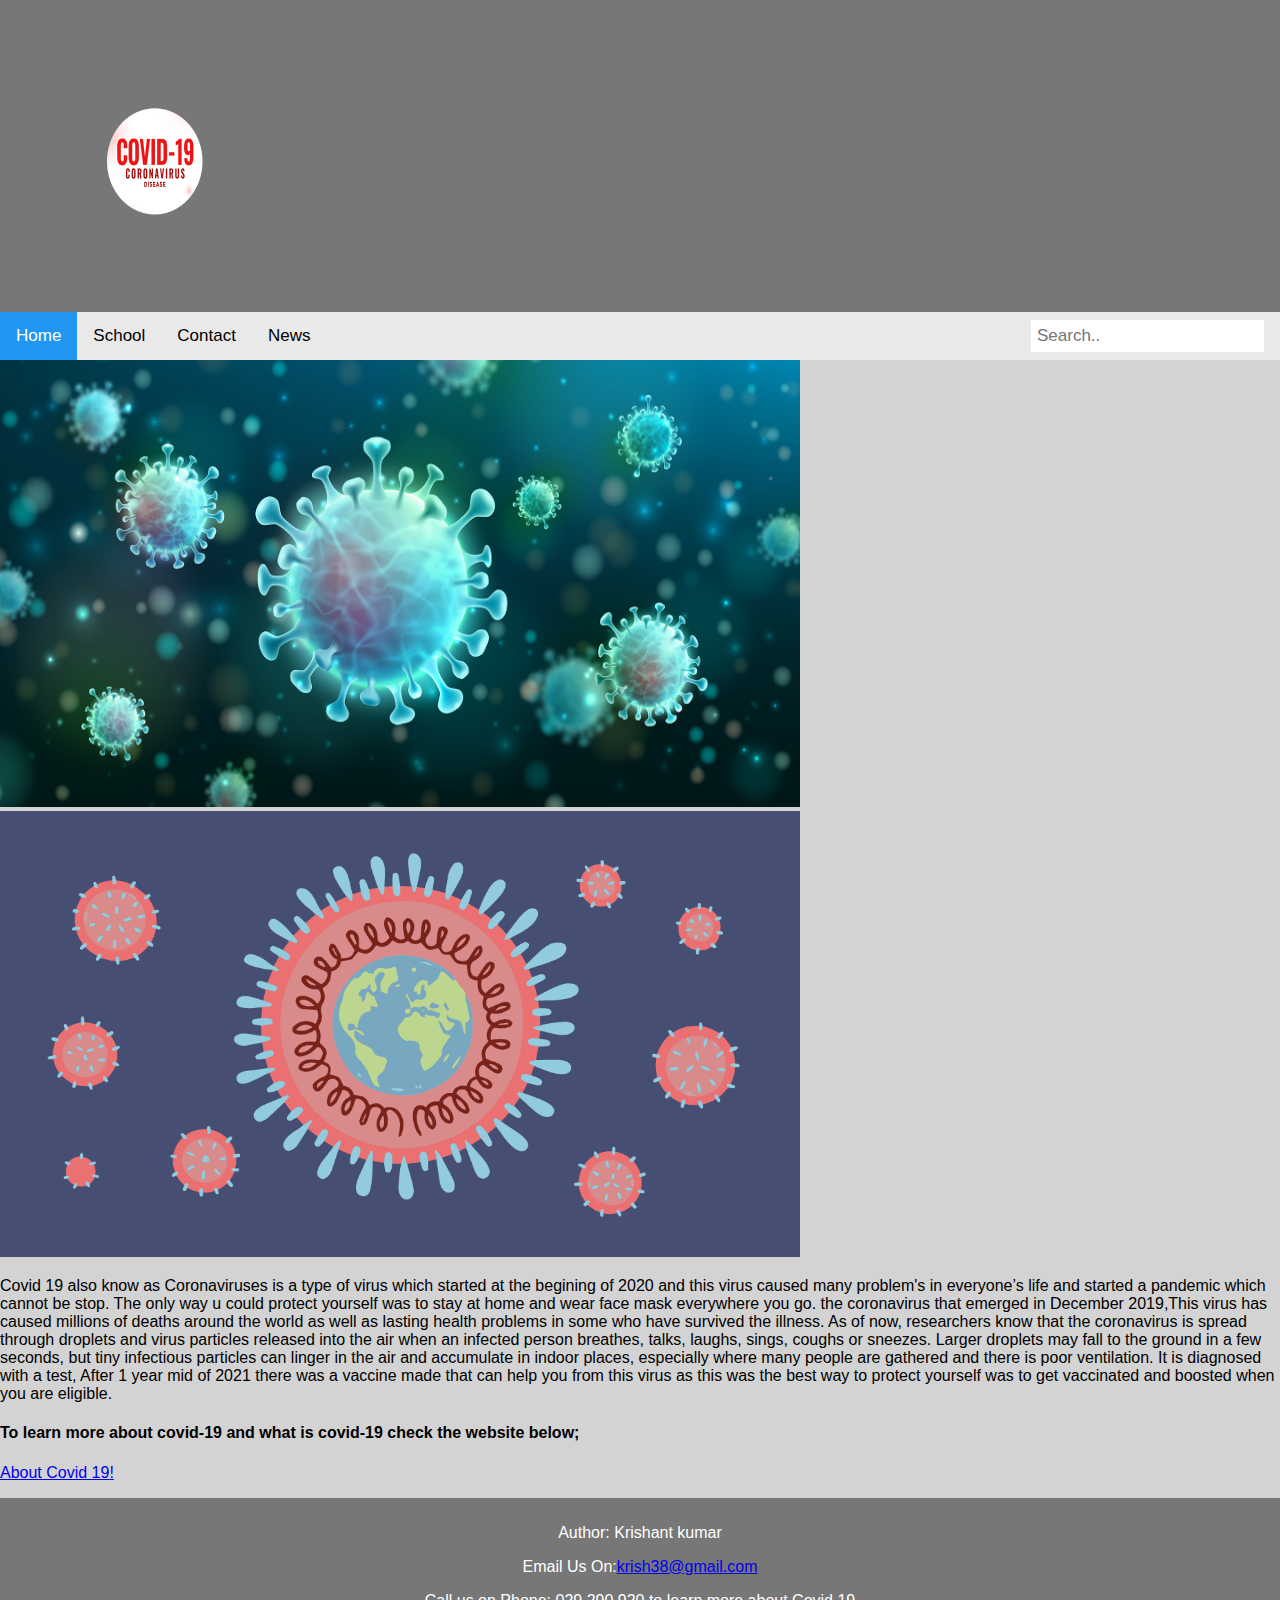
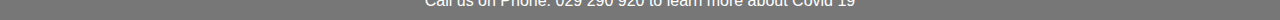
<file: Covid19/index.html>
<!DOCTYPE html>
<html>
<head>
<style>
body {background-color: LightGray;}

<meta name="viewport" content="width=device-width, initial-scale=1">
<style>
* {box-sizing: border-box;}
body {
margin: 0;
font-family: Arial, Helvetica, sans-serif;
}

.topnav {
  overflow: hidden;
  background-color: #e9e9e9;
}

.topnav a {
  float: left;
  display: block;
  color: black;
  text-align: center;
  padding: 14px 16px;
  text-decoration: none;
  font-size: 17px;
}

.topnav a:hover {
  background-color: #ddd;
  color: black;
}

.topnav a.active {
  background-color: #2196F3;
  color: white;
}

.topnav input[type=text] {
  float: right;
  padding: 6px;
  margin-top: 8px;
  margin-right: 16px;
  border: none;
  font-size: 17px;
}

@media screen and (max-width: 600px) {
  .topnav a, .topnav input[type=text] {
    float: none;
    display: block;
    text-align: left;
    width: 100%;
    margin: 0;
    padding: 14px;
  }
  
  .topnav input[type=text] {
    border: 1px solid #ccc;  
  }
}
/* Style the header */
header {
  background-color: #777;
  padding: 30px;
  text-align: left;
  font-size: 10px;
  color: white;
}
</style>
</head>
<body>

<header>
  <img src="images/DUMMY/logo3.png" alt="ai" width="250" alt="ai" width="250" height="250">

</header>	

<div class="topnav">
  <a class="active" href="index.html">Home</a>
  <a href="school.html">School</a>
  <a href="contact.html">Contact</a>
     <a href="news.html">News</a>
  <input type="text" placeholder="Search..">
</div>

<img src="images/DUMMY/covid.png" alt="ai" width="800" height="446.5">   
	
<img src="images/DUMMY/covid192.png" alt="ai" width="800" height="446.5">

<p>Covid 19 also know as Coronaviruses is a type of virus which started at the begining of 2020 and this virus caused many problem's in everyone’s life and started a pandemic which cannot be stop. The only way u could protect yourself was to stay at home and wear face mask everywhere you go.
  the coronavirus that emerged in December 2019,This virus has caused millions of deaths around the world as well as lasting health problems in some who have survived the illness. As of now, researchers know that the coronavirus is spread through droplets and virus particles released into the air when an infected person breathes, talks, laughs, sings, coughs or sneezes. Larger droplets may fall to the ground in a few seconds, but tiny infectious particles can linger in the air and accumulate in indoor places, especially where many people are gathered and there is poor ventilation.
  It is diagnosed with a test, After 1 year mid of 2021 there was a vaccine made that can help you from this virus as this was the best way to protect yourself was to get vaccinated and boosted when you are eligible.
</p>


<h4>To learn more about covid-19 and what is covid-19 check the website below; </h4>
<p><a href="https://covid19.govt.nz/prepare-and-stay-safe/about-covid-19/what-is-covid-19/">About Covid 19!<a></p>


	
<meta name="viewport" content="width=device-width, initial-scale=1">
<style>

* {
  box-sizing: border-box;

}

body {
  font-family: Arial, Helvetica, sans-serif;


}

/* Style the footer */
footer {
  background-color: #777;
  padding: 10px;
  text-align: center;
  color: white;
}
</style>
</head>
<body>
	
<footer>
 <p>Author: Krishant kumar</p>
	
  <p>Email Us On:<a href="mailto:krish38@gmail.com">krish38@gmail.com</p>  
	  
  <a>Call us on Phone: 029 290 920 to learn more about Covid 19<a/>
</footer>
</file>
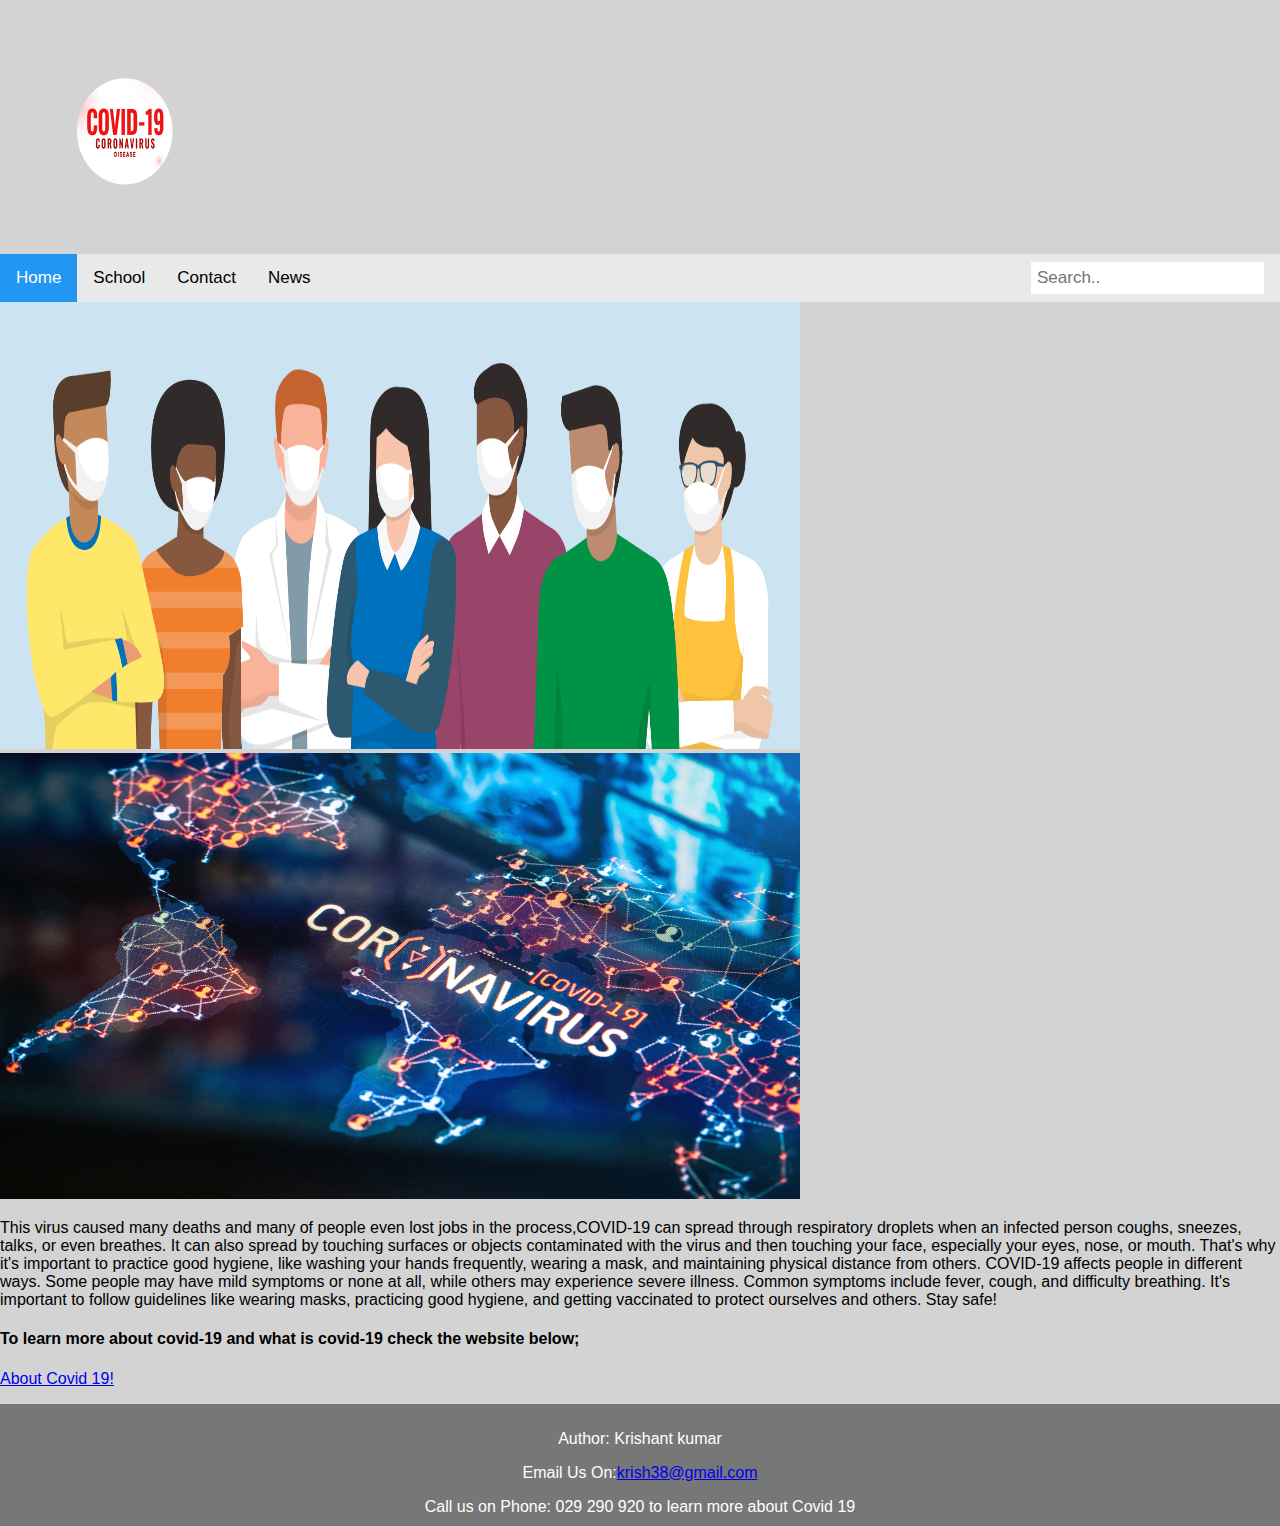
<file: Covid19/contact.html>
<!DOCTYPE html>
<html>
<head>
<style>
body {background-color: LightGray;}
<meta name="viewport" content="width=device-width, initial-scale=1">
<style>
* {box-sizing: border-box;}

body {
  margin: 0;
  font-family: Arial, Helvetica, sans-serif;
}

.topnav {
  overflow: hidden;
  background-color: #e9e9e9;
}

.topnav a {
  float: left;
  display: block;
  color: black;
  text-align: center;
  padding: 14px 16px;
  text-decoration: none;
  font-size: 17px;
}

.topnav a:hover {
  background-color: #ddd;
  color: black;
}

.topnav a.active {
  background-color: #2196F3;
  color: white;
}

.topnav input[type=text] {
  float: right;
  padding: 6px;
  margin-top: 8px;
  margin-right: 16px;
  border: none;
  font-size: 17px;
}

@media screen and (max-width: 600px) {
  .topnav a, .topnav input[type=text] {
    float: none;
    display: block;
    text-align: left;
    width: 100%;
    margin: 0;
    padding: 14px;
  }
  
  .topnav input[type=text] {
    border: 1px solid #ccc;  
  }
/* Style the header */
header {
  background-color: #666;
  padding: 30px;
  text-align: center;
  font-size: 10px;
  color: white;
}
</style>
</head>
<body>

<header>
  <img src="images/DUMMY/logo3.png" alt="ai" width="250" alt="ai" width="250" height="250">

</header>	

  
<div class="topnav">
  <a class="active" href="index.html">Home</a>
  <a href="school.html">School</a>
  <a href="contact.html">Contact</a>
    <a href="news.html">News</a>
  <input type="text" placeholder="Search..">
</div>


<img src="images/DUMMY/covid-header-2.png" alt="ai" width="800" height="446.5">   
	
<img src="images/DUMMY/lending-tracker-fullsize-istock-1213355637.jpg" alt="ai" width="800" height="446.5">

<p>This virus caused many deaths and many of people even lost jobs in the process,COVID-19 can spread through respiratory droplets when an infected person coughs, sneezes, talks, or even breathes. It can also spread by touching surfaces or objects contaminated with the virus and then touching your face, especially your eyes, nose, or mouth. That's why it's important to practice good hygiene, like washing your hands frequently, wearing a mask, and maintaining physical distance from others. COVID-19 affects people in different ways. Some people may have mild symptoms or none at all, while others may experience severe illness. Common symptoms include fever, cough, and difficulty breathing. It's important to follow guidelines like wearing masks, practicing good hygiene, and getting vaccinated to protect ourselves and others. Stay safe!</p>

<h4>To learn more about covid-19 and what is covid-19 check the website below; </h4>
<p><a href="https://covid19.govt.nz/prepare-and-stay-safe/about-covid-19/what-is-covid-19/">About Covid 19!<a></p>


	
<meta name="viewport" content="width=device-width, initial-scale=1">
<style>

* {
  box-sizing: border-box;

}

body {
  font-family: Arial, Helvetica, sans-serif;


}

/* Style the footer */
footer {
  background-color: #777;
  padding: 10px;
  text-align: center;
  color: white;
}
</style>
</head>
<body>
	
<footer>
 <p>Author: Krishant kumar</p>
	
  <p>Email Us On:<a href="mailto:krish38@gmail.com">krish38@gmail.com</p>  
	  
  <a>Call us on Phone: 029 290 920 to learn more about Covid 19<a/>
</footer>
</file>
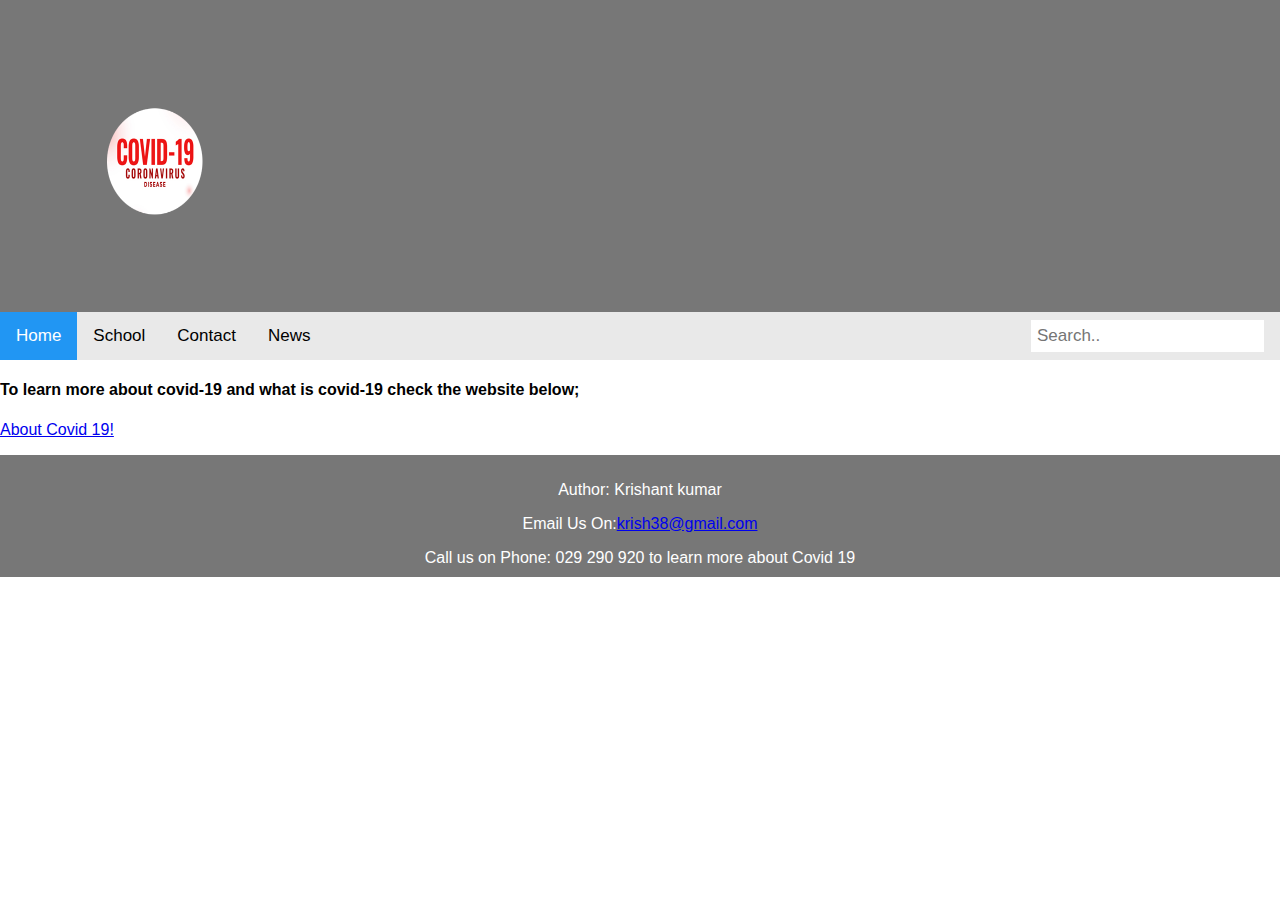
<file: Covid19/news.html>
<!DOCTYPE html>
<html>
<head>
<meta name="viewport" content="width=device-width, initial-scale=1">
<style>
* {box-sizing: border-box;}

body {
  margin: 0;
  font-family: Arial, Helvetica, sans-serif;
}

.topnav {
  overflow: hidden;
  background-color: #e9e9e9;
}

.topnav a {
  float: left;
  display: block;
  color: black;
  text-align: center;
  padding: 14px 16px;
  text-decoration: none;
  font-size: 17px;
}

.topnav a:hover {
  background-color: #ddd;
  color: black;
}

.topnav a.active {
  background-color: #2196F3;
  color: white;
}

.topnav input[type=text] {
  float: right;
  padding: 6px;
  margin-top: 8px;
  margin-right: 16px;
  border: none;
  font-size: 17px;
}

@media screen and (max-width: 600px) {
  .topnav a, .topnav input[type=text] {
    float: none;
    display: block;
    text-align: left;
    width: 100%;
    margin: 0;
    padding: 14px;
  }
  
  .topnav input[type=text] {
    border: 1px solid #ccc;  
  }
}
/* Style the header */
header {
  background-color: #777;
  padding: 30px;
  text-align: left;
  font-size: 10px;
  color: white;
}
</style>
</head>
<body>

<header>
  <img src="images/DUMMY/logo3.png" alt="ai" width="250" alt="ai" width="250" height="250">

</header>	

  
<div class="topnav">
  <a class="active" href="index.html">Home</a>
  <a href="school.html">School</a>
  <a href="contact.html">Contact</a>
  <a href="news.html">News</a>
  <input type="text" placeholder="Search..">
</div>


</body>
</html>

<p></p>

<h4>To learn more about covid-19 and what is covid-19 check the website below; </h4>
<p><a href="https://covid19.govt.nz/prepare-and-stay-safe/about-covid-19/what-is-covid-19/">About Covid 19!<a></p>


	
<meta name="viewport" content="width=device-width, initial-scale=1">
<style>

* {
  box-sizing: border-box;

}

body {
  font-family: Arial, Helvetica, sans-serif;


}

/* Style the footer */
footer {
  background-color: #777;
  padding: 10px;
  text-align: center;
  color: white;
}
</style>
</head>
<body>
	
<footer>
 <p>Author: Krishant kumar</p>
	
  <p>Email Us On:<a href="mailto:krish38@gmail.com">krish38@gmail.com</p>  
	  
  <a>Call us on Phone: 029 290 920 to learn more about Covid 19<a/>
</footer>
</file>
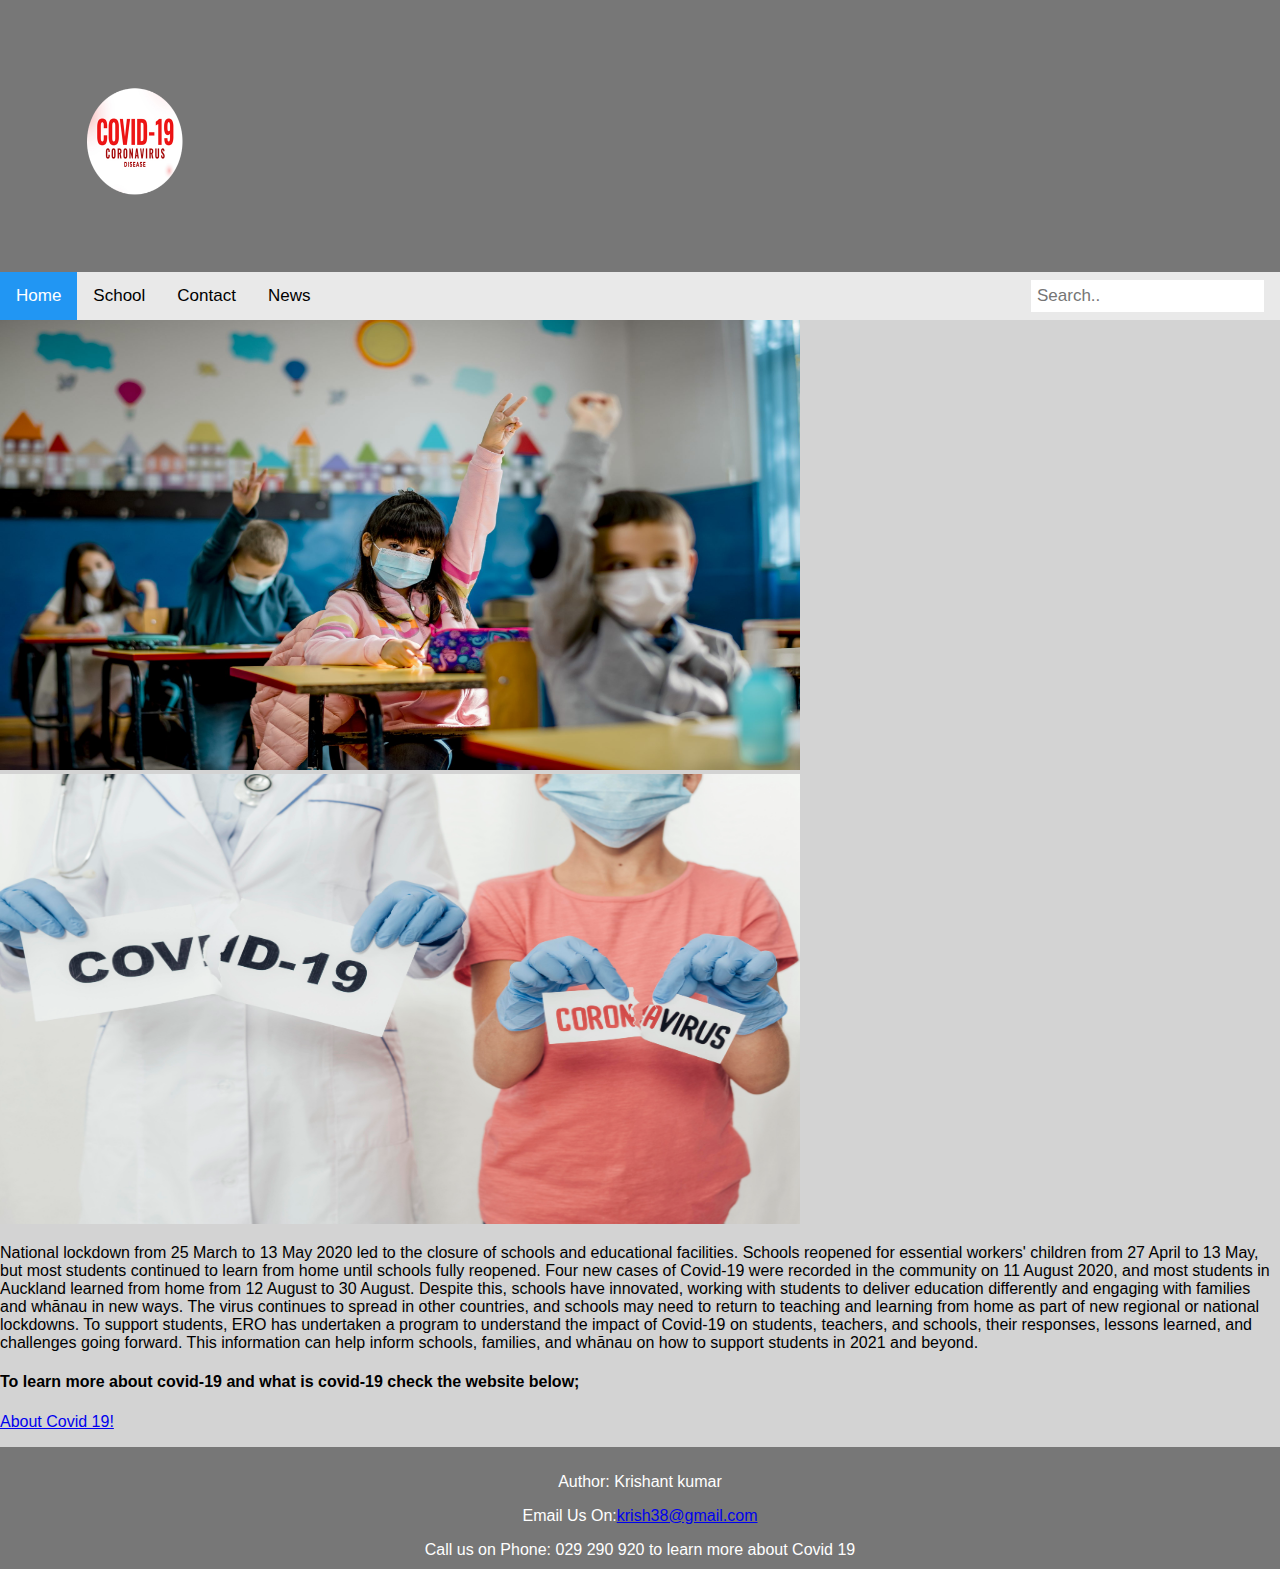
<file: Covid19/school.html>
<!DOCTYPE html>
<html>
<head>
<style>
body {background-color: LightGray;}
<meta name="viewport" content="width=device-width, initial-scale=1">
<style>
* {box-sizing: border-box;}

body {
  margin: 0;
  font-family: Arial, Helvetica, sans-serif;
}

.topnav {
  overflow: hidden;
  background-color: #e9e9e9;
}

.topnav a {
  float: left;
  display: block;
  color: black;
  text-align: center;
  padding: 14px 16px;
  text-decoration: none;
  font-size: 17px;
}

.topnav a:hover {
  background-color: #ddd;
  color: black;
}

.topnav a.active {
  background-color: #2196F3;
  color: white;
}

.topnav input[type=text] {
  float: right;
  padding: 6px;
  margin-top: 8px;
  margin-right: 16px;
  border: none;
  font-size: 17px;
}

@media screen and (max-width: 600px) {
  .topnav a, .topnav input[type=text] {
    float: none;
    display: block;
    text-align: left;
    width: 100%;
    margin: 0;
    padding: 14px;
  }
  
  .topnav input[type=text] {
    border: 1px solid #ccc;  
  }
}
/* Style the header */
header {
  background-color: #777;
  padding: 10px;
  text-align: left;
  font-size: 10px;
  color: white;
}
</style>
</head>
<body>

<header>
  <img src="images/DUMMY/logo3.png" alt="ai" width="250" alt="ai" width="250" height="250">

</header>	

  
<div class="topnav">
  <a class="active" href="index.html">Home</a>
  <a href="school.html">School</a>
  <a href="contact.html">Contact</a>
   <a href="news.html">News</a>
  <input type="text" placeholder="Search..">
</div>


</body>
</html>
<img src="images/DUMMY/covid 19 sachools.jpg" alt="ai" width="800" height="450">
<img src="images/DUMMY/close-up-doctor-kid-covid19.jpg" alt="ai" width="800" height="450">
<p>National lockdown from 25 March to 13 May 2020 led to the closure of schools and educational facilities. Schools reopened for essential workers' children from 27 April to 13 May, but most students continued to learn from home until schools fully reopened. Four new cases of Covid-19 were recorded in the community on 11 August 2020, and most students in Auckland learned from home from 12 August to 30 August. Despite this, schools have innovated, working with students to deliver education differently and engaging with families and whānau in new ways. The virus continues to spread in other countries, and schools may need to return to teaching and learning from home as part of new regional or national lockdowns. To support students, ERO has undertaken a program to understand the impact of Covid-19 on students, teachers, and schools, their responses, lessons learned, and challenges going forward. This information can help inform schools, families, and whānau on how to support students in 2021 and beyond.</p>

<h4>To learn more about covid-19 and what is covid-19 check the website below; </h4>
<p><a href="https://covid19.govt.nz/prepare-and-stay-safe/about-covid-19/what-is-covid-19/">About Covid 19!<a></p>


	
<meta name="viewport" content="width=device-width, initial-scale=1">
<style>

* {
  box-sizing: border-box;

}

body {
  font-family: Arial, Helvetica, sans-serif;


}

/* Style the footer */
footer {
  background-color: #777;
  padding: 10px;
  text-align: center;
  color: white;
}
</style>
</head>
<body>
	
<footer>
 <p>Author: Krishant kumar</p>
	
  <p>Email Us On:<a href="mailto:krish38@gmail.com">krish38@gmail.com</p>  
	  
  <a>Call us on Phone: 029 290 920 to learn more about Covid 19<a/>
</footer>
</file>
